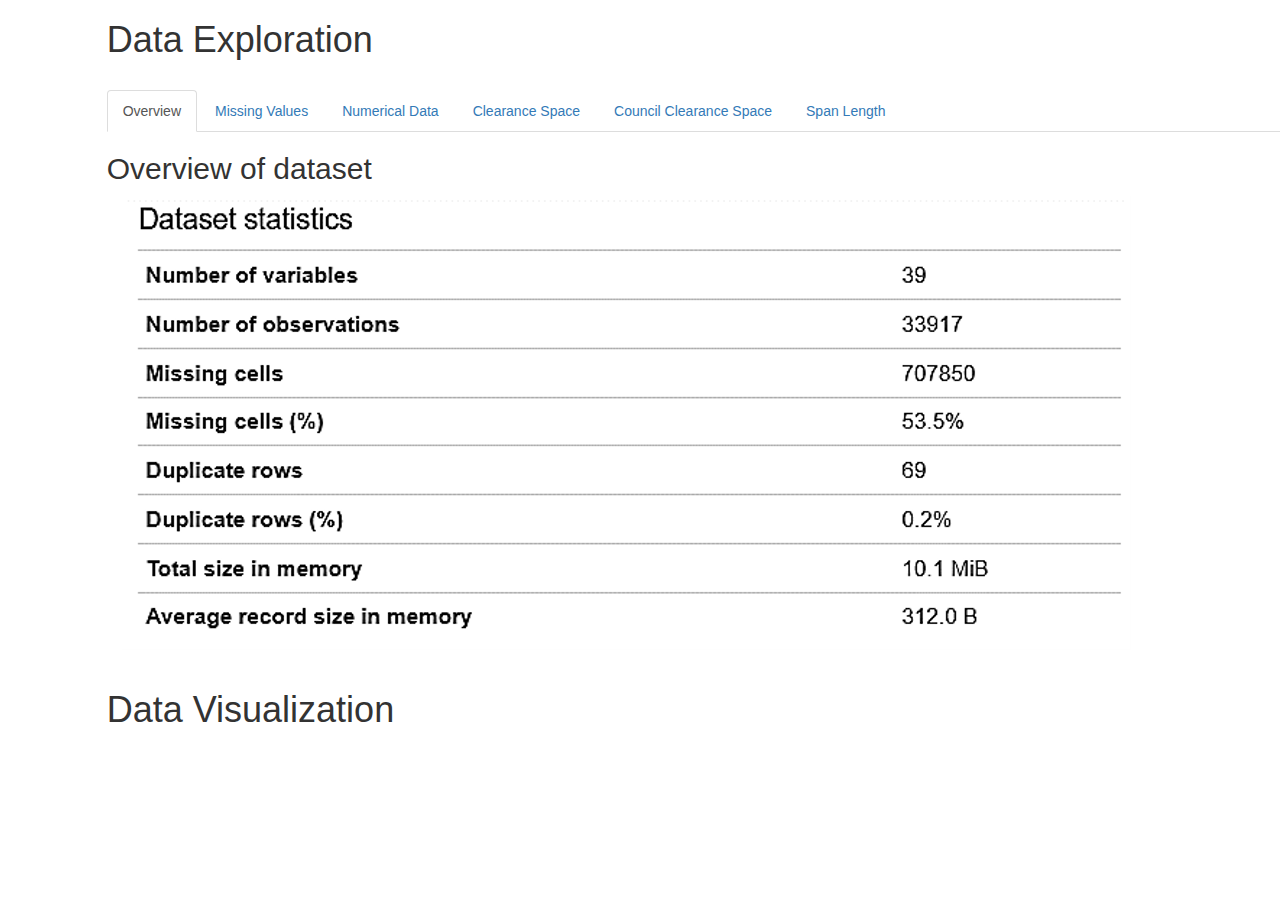
<file: Web App/templates/eda_test.html>
<!DOCTYPE html>
<html lang="en">
<head>
    <meta charset="UTF-8">
    <title>Exploratory Data Analysis</title>

  <meta name="viewport" content="width=device-width, initial-scale=1">
  <link rel="stylesheet" href="assets/css/bootstrap.min.css">
    <script src="assets/js/jquery.js"></script>
  <script src="assets/js/bootstrap.min.js"></script>
</head>
<body>

<div class="col col-sm-offset-1 col-md-offset-1 col-lg-offset-1">
<h1>Data Exploration</h1>
&nbsp
<ul class="nav nav-tabs">
 <!-- <li class="active"><a data-toggle="tab" href="#home">Home</a></li>-->
  <li class="active"><a data-toggle="tab" href="#menu1">Overview</a></li>
  <li><a data-toggle="tab" href="#menu2">Missing Values</a></li>
  <li><a data-toggle="tab" href="#menu3">Numerical Data</a></li>
  <li><a data-toggle="tab" href="#menu4">Clearance Space</a></li>
  <li><a data-toggle="tab" href="#menu5">Council Clearance Space</a></li>
  <li><a data-toggle="tab" href="#menu6">Span Length</a></li>
</ul>

<div class="tab-content">
  <div id="menu1" class="tab-pane fade in active">
      <h2>Overview of dataset</h2>
      &nbsp;
      &nbsp;
     <img src="assets/img/eda/eda1.png" />
  </div>

  <div id="menu2" class="tab-pane fade">
      <h2>Missing Values in each column</h2>
      &nbsp;
      &nbsp;
        <p>The solid lines in the column chart represent the number of values present in each column of the dataset.</p>
      &nbsp;
     <img src="assets/img/eda/eda2.png"/>

  </div>

  <div id="menu3" class="tab-pane fade">
      <h2>Visualization of numerical data</h2>
      &nbsp;
      &nbsp;
      <p>The numerical type variables Clearance Space, Council Clearance Space, and Span Length have no relation among them.</p>
      &nbsp;
     <img src="assets/img/eda/eda3.png" />
  </div>

  <div id="menu4" class="tab-pane fade">
      <h2>Plots of Clearance Space</h2>
      &nbsp;
      &nbsp;
       <p>The data is right skewed and has a few outliers.</p>
      &nbsp;
     <img src="assets/img/eda/eda4.png" />
  </div>

  <div id="menu5" class="tab-pane fade">
      <h2>Plots of Council Clearance Space</h2>
      &nbsp;
      &nbsp;
       <p>The data is distributed and has no outliers.</p>
      &nbsp;
     <img src="assets/img/eda/eda5.png" />
  </div>

  <div id="menu6" class="tab-pane fade">
      <h2>Plots of Span Length</h2>
      &nbsp;
      &nbsp;
       <p>The data is highly right skewed with short span, and contains extreme outliers.</p>
      &nbsp;
     <img src="assets/img/eda/eda6.png" />
  </div>

</div>
</div>

&nbsp;
&nbsp;
&nbsp;
&nbsp;

    <div class="col col-sm-offset-1 col-md-offset-1 col-lg-offset-1">
    <h1>Data Visualization</h1>
&nbsp;
    <div class='tableauPlaceholder' id='viz1616470609494' style='position: relative'>
        <noscript><a href='#'><img alt=' '
                                   src='https:&#47;&#47;public.tableau.com&#47;static&#47;images&#47;Re&#47;Regional_16163806852460&#47;Dashboard4&#47;1_rss.png'
                                   style='border: none'/></a></noscript>
        <object class='tableauViz' style='display:none;'>
            <param name='host_url' value='https%3A%2F%2Fpublic.tableau.com%2F'/>
            <param name='embed_code_version' value='3'/>
            <param name='site_root' value=''/>
            <param name='name' value='Regional_16163806852460&#47;Dashboard4'/>
            <param name='tabs' value='no'/>
            <param name='toolbar' value='yes'/>
            <param name='static_image'
                   value='https:&#47;&#47;public.tableau.com&#47;static&#47;images&#47;Re&#47;Regional_16163806852460&#47;Dashboard4&#47;1.png'/>
            <param name='animate_transition' value='yes'/>
            <param name='display_static_image' value='yes'/>
            <param name='display_spinner' value='yes'/>
            <param name='display_overlay' value='yes'/>
            <param name='display_count' value='yes'/>
            <param name='language' value='en'/>
            <param name='filter' value='publish=yes'/>
        </object>
    </div>
    <script type='text/javascript'>                    var divElement = document.getElementById('viz1616470609494');
    var vizElement = divElement.getElementsByTagName('object')[0];
    if (divElement.offsetWidth > 800) {
        vizElement.style.width = '100%';
        vizElement.style.height = (divElement.offsetWidth * 0.75) + 'px';
    } else if (divElement.offsetWidth > 500) {
        vizElement.style.width = '100%';
        vizElement.style.height = (divElement.offsetWidth * 0.75) + 'px';
    } else {
        vizElement.style.width = '100%';
        vizElement.style.height = '727px';
    }
    var scriptElement = document.createElement('script');
    scriptElement.src = 'https://public.tableau.com/javascripts/api/viz_v1.js';
    vizElement.parentNode.insertBefore(scriptElement, vizElement);                </script>
</div>


</body>
</html>
</file>
